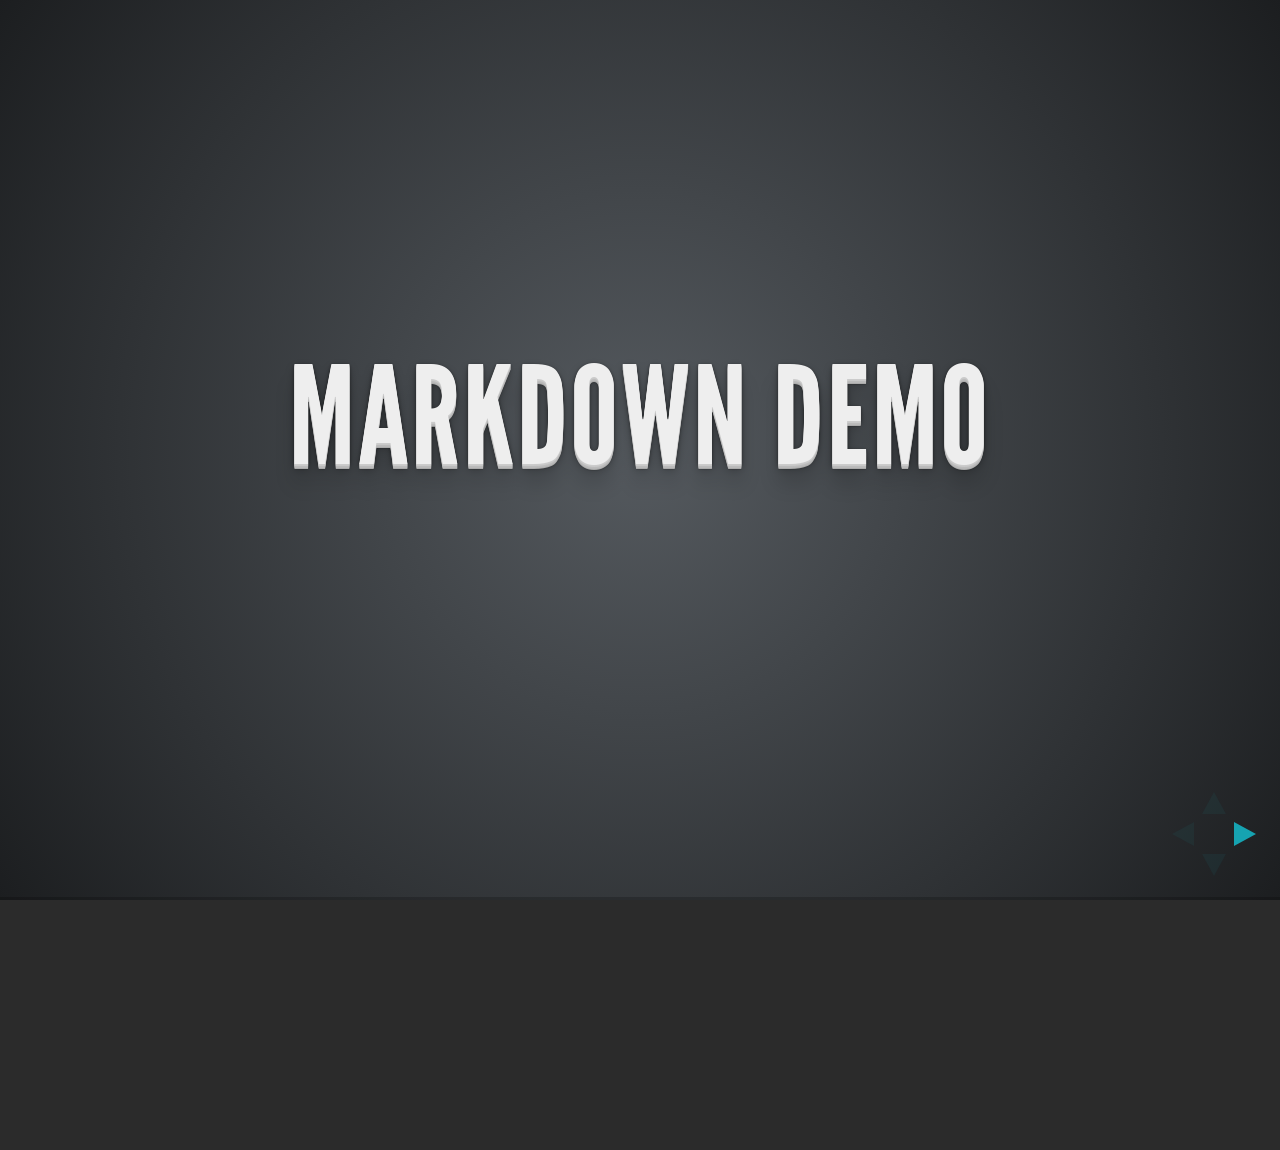
<file: plugin/markdown/example.html>
<!doctype html>
<html lang="en">

	<head>
		<meta charset="utf-8">

		<title>reveal.js - Markdown Demo</title>

		<link rel="stylesheet" href="../../css/reveal.css">
		<link rel="stylesheet" href="../../css/theme/default.css" id="theme">
	</head>

	<body>

		<div class="reveal">

			<div class="slides">

                <!-- Use external markdown resource, separate slides by three newlines; vertical slides by two newlines -->
                <section data-markdown="example.md" data-separator="^\n\n\n" data-vertical="^\n\n"></section>

                <!-- Slides are separated by three dashes (quick 'n dirty regular expression) -->
                <section data-markdown data-separator="---">
                    <script type="text/template">
                        ## Demo 1
                        Slide 1
                        ---
                        ## Demo 1
                        Slide 2
                        ---
                        ## Demo 1
                        Slide 3
                    </script>
                </section>

                <!-- Slides are separated by newline + three dashes + newline, vertical slides identical but two dashes -->
                <section data-markdown data-separator="^\n---\n$" data-vertical="^\n--\n$">
                    <script type="text/template">
                        ## Demo 2
                        Slide 1.1

                        --

                        ## Demo 2
                        Slide 1.2

                        ---

                        ## Demo 2
                        Slide 2
                    </script>
                </section>

                <!-- No "extra" slides, since there are no separators defined (so they'll become horizontal rulers) -->
                <section data-markdown>
                    <script type="text/template">
                        A

                        ---

                        B

                        ---

                        C
                    </script>
                </section>

            </div>
		</div>

		<script src="../../lib/js/head.min.js"></script>
		<script src="../../js/reveal.js"></script>

		<script>

			Reveal.initialize({
				controls: true,
				progress: true,
				history: true,
				center: true,

				theme: Reveal.getQueryHash().theme,
				transition: Reveal.getQueryHash().transition || 'default',

				// Optional libraries used to extend on reveal.js
				dependencies: [
					{ src: '../../lib/js/classList.js', condition: function() { return !document.body.classList; } },
					{ src: 'marked.js', condition: function() { return !!document.querySelector( '[data-markdown]' ); } },
                    { src: 'markdown.js', condition: function() { return !!document.querySelector( '[data-markdown]' ); } },
					{ src: '../notes/notes.js' }
				]
			});

		</script>

	</body>
</html>
</file>
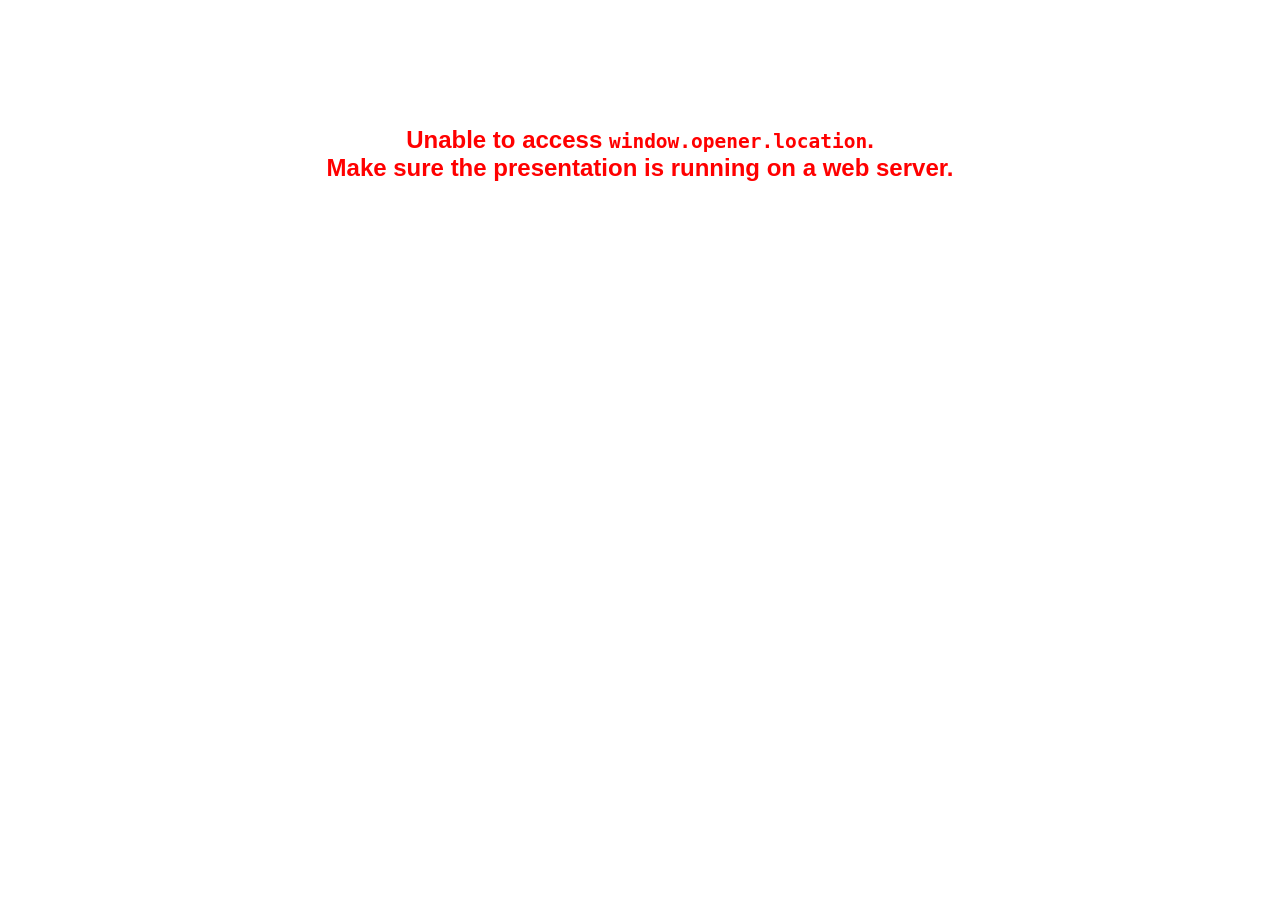
<file: plugin/notes/notes.html>
<!doctype html>
<html lang="en">
	<head>
		<meta charset="utf-8">

		<title>reveal.js - Slide Notes</title>

		<style>
			body {
				font-family: Helvetica;
			}

			#notes {
				font-size: 24px;
				width: 640px;
				margin-top: 5px;
				clear: left;
			}

			#wrap-current-slide {
				width: 640px;
				height: 512px;
				float: left;
				overflow: hidden;
			}

			#current-slide {
				width: 1280px;
				height: 1024px;
				border: none;

				-webkit-transform-origin: 0 0;
				   -moz-transform-origin: 0 0;
					-ms-transform-origin: 0 0;
					 -o-transform-origin: 0 0;
						transform-origin: 0 0;

				-webkit-transform: scale(0.5);
				   -moz-transform: scale(0.5);
					-ms-transform: scale(0.5);
					 -o-transform: scale(0.5);
						transform: scale(0.5);
			}

			#wrap-next-slide {
				width: 448px;
				height: 358px;
				float: left;
				margin: 0 0 0 10px;
				overflow: hidden;
			}

			#next-slide {
				width: 1280px;
				height: 1024px;
				border: none;

				-webkit-transform-origin: 0 0;
				   -moz-transform-origin: 0 0;
					-ms-transform-origin: 0 0;
					 -o-transform-origin: 0 0;
						transform-origin: 0 0;

				-webkit-transform: scale(0.35);
				   -moz-transform: scale(0.35);
					-ms-transform: scale(0.35);
					 -o-transform: scale(0.35);
						transform: scale(0.35);
			}

			.slides {
				position: relative;
				margin-bottom: 10px;
				border: 1px solid black;
				border-radius: 2px;
				background: rgb(28, 30, 32);
			}

			.slides span {
				position: absolute;
				top: 3px;
				left: 3px;
				font-weight: bold;
				font-size: 14px;
				color: rgba( 255, 255, 255, 0.9 );
			}

			.error {
				font-weight: bold;
				color: red;
				font-size: 1.5em;
				text-align: center;
				margin-top: 10%;
			}

			.error code {
				font-family: monospace;
			}

			.time {
				width: 448px;
				margin: 30px 0 0 10px;
				float: left;
				text-align: center;
				opacity: 0;

				-webkit-transition: opacity 0.4s;
				   -moz-transition: opacity 0.4s;
				     -o-transition: opacity 0.4s;
				        transition: opacity 0.4s;
			}

			.elapsed,
			.clock {
				color: #333;
				font-size: 2em;
				text-align: center;
				display: inline-block;
				padding: 0.5em;
				background-color: #eee;
				border-radius: 10px;
			}

			.elapsed h2,
			.clock h2 {
				font-size: 0.8em;
				line-height: 100%;
				margin: 0;
				color: #aaa;
			}

			.elapsed .mute {
				color: #ddd;
			}

		</style>
	</head>

	<body>

		<div id="wrap-current-slide" class="slides">
			<script>document.write( '<iframe width="1280" height="1024" id="current-slide" src="'+ window.opener.location.href +'?receiver"></iframe>' );</script>
		</div>

		<div id="wrap-next-slide" class="slides">
			<script>document.write( '<iframe width="640" height="512" id="next-slide" src="'+ window.opener.location.href +'?receiver"></iframe>' );</script>
			<span>UPCOMING:</span>
		</div>

		<div class="time">
			<div class="clock">
				<h2>Time</h2>
				<span id="clock">0:00:00 AM</span>
			</div>
			<div class="elapsed">
				<h2>Elapsed</h2>
				<span id="hours">00</span><span id="minutes">:00</span><span id="seconds">:00</span>
			</div>
		</div>

		<div id="notes"></div>

		<script src="../../plugin/markdown/marked.js"></script>
		<script>

			window.addEventListener( 'load', function() {

				if( window.opener && window.opener.location && window.opener.location.href ) {

					var notes = document.getElementById( 'notes' ),
						currentSlide = document.getElementById( 'current-slide' ),
						nextSlide = document.getElementById( 'next-slide' ),
						silenced = false;

					window.addEventListener( 'message', function( event ) {
						var data = JSON.parse( event.data );

						// No need for updating the notes in case of fragment changes
						if ( data.notes !== undefined) {
							if( data.markdown ) {
								notes.innerHTML = marked( data.notes );
							}
							else {
								notes.innerHTML = data.notes;
							}
						}

						silenced = true;

						// Update the note slides
						currentSlide.contentWindow.Reveal.slide( data.indexh, data.indexv, data.indexf );
						nextSlide.contentWindow.Reveal.slide( data.nextindexh, data.nextindexv );

						silenced = false;

					}, false );

					var start = new Date(),
						timeEl = document.querySelector( '.time' ),
						clockEl = document.getElementById( 'clock' ),
						hoursEl = document.getElementById( 'hours' ),
						minutesEl = document.getElementById( 'minutes' ),
						secondsEl = document.getElementById( 'seconds' );

					setInterval( function() {

						timeEl.style.opacity = 1;

						var diff, hours, minutes, seconds,
							now = new Date();

						diff = now.getTime() - start.getTime();
						hours = Math.floor( diff / ( 1000 * 60 * 60 ) );
						minutes = Math.floor( ( diff / ( 1000 * 60 ) ) % 60 );
						seconds = Math.floor( ( diff / 1000 ) % 60 );

						clockEl.innerHTML = now.toLocaleTimeString();
						hoursEl.innerHTML = zeroPadInteger( hours );
						hoursEl.className = hours > 0 ? "" : "mute";
						minutesEl.innerHTML = ":" + zeroPadInteger( minutes );
						minutesEl.className = minutes > 0 ? "" : "mute";
						secondsEl.innerHTML = ":" + zeroPadInteger( seconds );

					}, 1000 );

					// Broadcasts the state of the notes window to synchronize
					// the main window
					function synchronizeMainWindow() {

						if( !silenced ) {
							var indices = currentSlide.contentWindow.Reveal.getIndices();
							window.opener.Reveal.slide( indices.h, indices.v, indices.f );
						}

					}

					// Navigate the main window when the notes slide changes
					currentSlide.contentWindow.Reveal.addEventListener( 'slidechanged', synchronizeMainWindow );
					currentSlide.contentWindow.Reveal.addEventListener( 'fragmentshown', synchronizeMainWindow );
					currentSlide.contentWindow.Reveal.addEventListener( 'fragmenthidden', synchronizeMainWindow );

					// Reconfigure the notes window to remove needless UI
					currentSlide.contentWindow.Reveal.configure({ controls: false, progress: false, overview: false });
					nextSlide.contentWindow.Reveal.configure({ controls: false, progress: false, overview: false });

				}
				else {

					document.body.innerHTML =  '<p class="error">Unable to access <code>window.opener.location</code>.<br>Make sure the presentation is running on a web server.</p>';

				}


			}, false );

			function zeroPadInteger( num ) {
				var str = "00" + parseInt( num );
				return str.substring( str.length - 2 );
			}

		</script>
	</body>
</html>
</file>
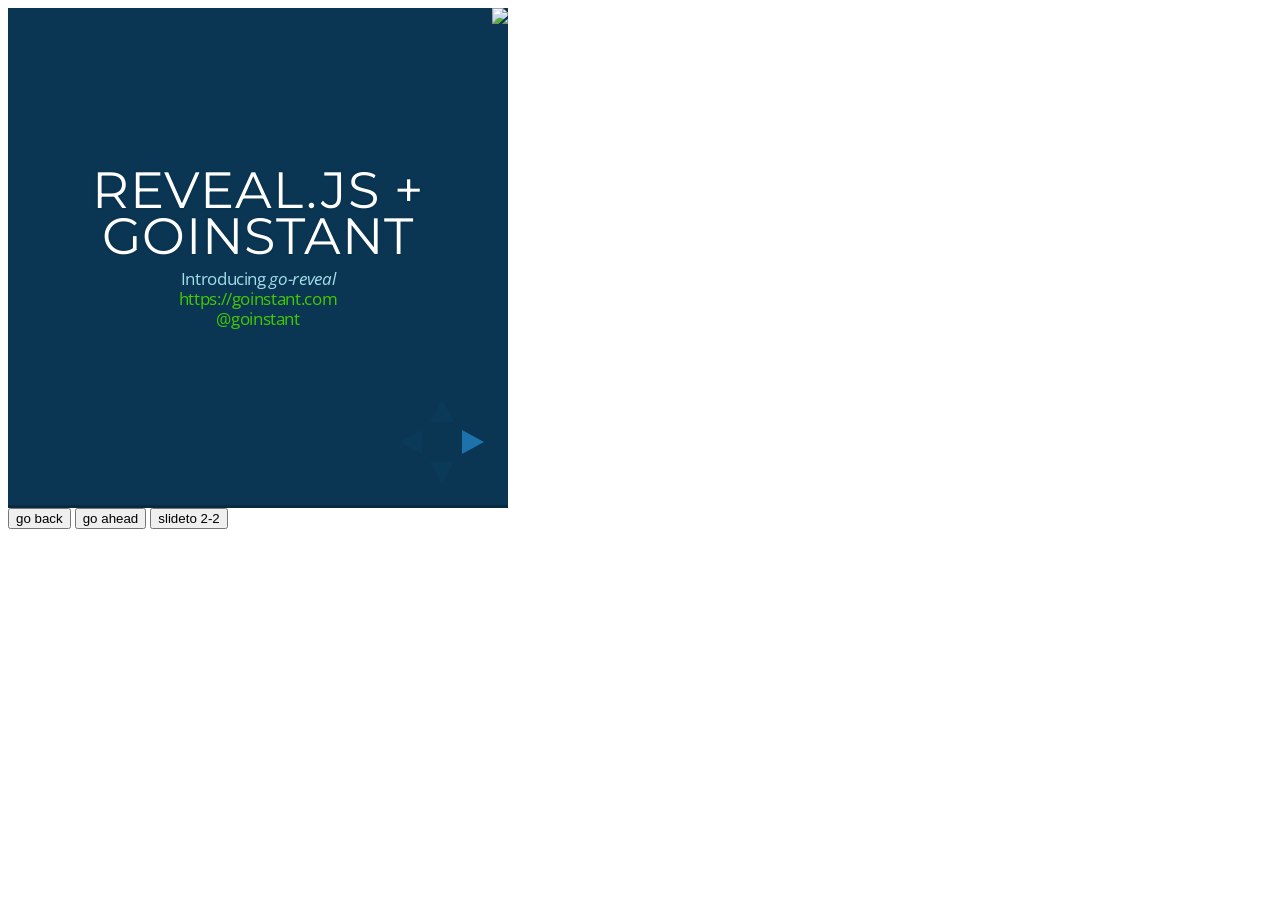
<file: plugin/postmessage/example.html>
<html>
	<body>

		<iframe id="reveal" src="../../index.html" style="border: 0;" width="500" height="500"></iframe>

		<div>
			<input id="back" type="button" value="go back"/>
			<input id="ahead" type="button" value="go ahead"/>
			<input id="slideto" type="button" value="slideto 2-2"/>
		</div>

		<script>

			(function (){

				var back = document.getElementById( 'back' ),
						ahead = document.getElementById( 'ahead' ),
						slideto = document.getElementById( 'slideto' ),
						reveal =  window.frames[0];

					back.addEventListener( 'click', function () {
						
					reveal.postMessage( JSON.stringify({method: 'prev', args: []}), '*' );
				}, false );

				ahead.addEventListener( 'click', function (){
					reveal.postMessage( JSON.stringify({method: 'next', args: []}), '*' );
				}, false );

				slideto.addEventListener( 'click', function (){
					reveal.postMessage( JSON.stringify({method: 'slide', args: [2,2]}), '*' );
				}, false );

			}());

		</script>

	</body>
</html>
</file>
<file: css/reveal.css>
@charset "UTF-8";

/*!
 * reveal.js
 * http://lab.hakim.se/reveal-js
 * MIT licensed
 *
 * Copyright (C) 2013 Hakim El Hattab, http://hakim.se
 */


/*********************************************
 * RESET STYLES
 *********************************************/

html, body, .reveal div, .reveal span, .reveal applet, .reveal object, .reveal iframe,
.reveal h1, .reveal h2, .reveal h3, .reveal h4, .reveal h5, .reveal h6, .reveal p, .reveal blockquote, .reveal pre,
.reveal a, .reveal abbr, .reveal acronym, .reveal address, .reveal big, .reveal cite, .reveal code,
.reveal del, .reveal dfn, .reveal em, .reveal img, .reveal ins, .reveal kbd, .reveal q, .reveal s, .reveal samp,
.reveal small, .reveal strike, .reveal strong, .reveal sub, .reveal sup, .reveal tt, .reveal var,
.reveal b, .reveal u, .reveal i, .reveal center,
.reveal dl, .reveal dt, .reveal dd, .reveal ol, .reveal ul, .reveal li,
.reveal fieldset, .reveal form, .reveal label, .reveal legend,
.reveal table, .reveal caption, .reveal tbody, .reveal tfoot, .reveal thead, .reveal tr, .reveal th, .reveal td,
.reveal article, .reveal aside, .reveal canvas, .reveal details, .reveal embed,
.reveal figure, .reveal figcaption, .reveal footer, .reveal header, .reveal hgroup,
.reveal menu, .reveal nav, .reveal output, .reveal ruby, .reveal section, .reveal summary,
.reveal time, .reveal mark, .reveal audio, video {
	margin: 0;
	padding: 0;
	border: 0;
	font-size: 100%;
	font: inherit;
	vertical-align: baseline;
}

.reveal article, .reveal aside, .reveal details, .reveal figcaption, .reveal figure,
.reveal footer, .reveal header, .reveal hgroup, .reveal menu, .reveal nav, .reveal section {
	display: block;
}


/*********************************************
 * GLOBAL STYLES
 *********************************************/

html,
body {
	width: 100%;
	height: 100%;
	overflow: hidden;
}

body {
	position: relative;
	line-height: 1;
}

::selection {
	background: #FF5E99;
	color: #fff;
	text-shadow: none;
}


/*********************************************
 * HEADERS
 *********************************************/

.reveal h1,
.reveal h2,
.reveal h3,
.reveal h4,
.reveal h5,
.reveal h6 {
	-webkit-hyphens: auto;
	   -moz-hyphens: auto;
	        hyphens: auto;

	word-wrap: break-word;
	line-height: 1;
}

.reveal h1 { font-size: 3.77em; }
.reveal h2 { font-size: 2.11em;	}
.reveal h3 { font-size: 1.55em;	}
.reveal h4 { font-size: 1em;	}


/*********************************************
 * VIEW FRAGMENTS
 *********************************************/

.reveal .slides section .fragment {
	opacity: 0;

	-webkit-transition: all .2s ease;
	   -moz-transition: all .2s ease;
	    -ms-transition: all .2s ease;
	     -o-transition: all .2s ease;
	        transition: all .2s ease;
}
	.reveal .slides section .fragment.visible {
		opacity: 1;
	}

.reveal .slides section .fragment.grow {
	opacity: 1;
}
	.reveal .slides section .fragment.grow.visible {
		-webkit-transform: scale( 1.3 );
		   -moz-transform: scale( 1.3 );
		    -ms-transform: scale( 1.3 );
		     -o-transform: scale( 1.3 );
		        transform: scale( 1.3 );
	}

.reveal .slides section .fragment.shrink {
	opacity: 1;
}
	.reveal .slides section .fragment.shrink.visible {
		-webkit-transform: scale( 0.7 );
		   -moz-transform: scale( 0.7 );
		    -ms-transform: scale( 0.7 );
		     -o-transform: scale( 0.7 );
		        transform: scale( 0.7 );
	}

.reveal .slides section .fragment.zoom-in {
	opacity: 0;

	-webkit-transform: scale( 0.1 );
	   -moz-transform: scale( 0.1 );
	    -ms-transform: scale( 0.1 );
	     -o-transform: scale( 0.1 );
	        transform: scale( 0.1 );
}

	.reveal .slides section .fragment.zoom-in.visible {
		opacity: 1;

		-webkit-transform: scale( 1 );
		   -moz-transform: scale( 1 );
		    -ms-transform: scale( 1 );
		     -o-transform: scale( 1 );
		        transform: scale( 1 );
	}

.reveal .slides section .fragment.roll-in {
	opacity: 0;

	-webkit-transform: rotateX( 90deg );
	   -moz-transform: rotateX( 90deg );
	    -ms-transform: rotateX( 90deg );
	     -o-transform: rotateX( 90deg );
	        transform: rotateX( 90deg );
}
	.reveal .slides section .fragment.roll-in.visible {
		opacity: 1;

		-webkit-transform: rotateX( 0 );
		   -moz-transform: rotateX( 0 );
		    -ms-transform: rotateX( 0 );
		     -o-transform: rotateX( 0 );
		        transform: rotateX( 0 );
	}

.reveal .slides section .fragment.fade-out {
	opacity: 1;
}
	.reveal .slides section .fragment.fade-out.visible {
		opacity: 0;
	}

.reveal .slides section .fragment.semi-fade-out {
	opacity: 1;
}
	.reveal .slides section .fragment.semi-fade-out.visible {
		opacity: 0.5;
	}

.reveal .slides section .fragment.highlight-red,
.reveal .slides section .fragment.highlight-green,
.reveal .slides section .fragment.highlight-blue {
	opacity: 1;
}
	.reveal .slides section .fragment.highlight-red.visible {
		color: #ff2c2d
	}
	.reveal .slides section .fragment.highlight-green.visible {
		color: #17ff2e;
	}
	.reveal .slides section .fragment.highlight-blue.visible {
		color: #1b91ff;
	}


/*********************************************
 * DEFAULT ELEMENT STYLES
 *********************************************/

/* Fixes issue in Chrome where italic fonts did not appear when printing to PDF */
.reveal:after {
  content: '';
  font-style: italic;
}

.reveal iframe {
	z-index: 1;
}

/* Ensure certain elements are never larger than the slide itself */
.reveal img,
.reveal video,
.reveal iframe {
	max-width: 95%;
	max-height: 95%;
}

/** Prevents layering issues in certain browser/transition combinations */
.reveal a {
	position: relative;
}

.reveal strong,
.reveal b {
	font-weight: bold;
}

.reveal em,
.reveal i {
	font-style: italic;
}

.reveal ol,
.reveal ul {
	display: inline-block;

	text-align: left;
	margin: 0 0 0 1em;
}

.reveal ol {
	list-style-type: decimal;
}

.reveal ul {
	list-style-type: disc;
}

.reveal ul ul {
	list-style-type: square;
}

.reveal ul ul ul {
	list-style-type: circle;
}

.reveal ul ul,
.reveal ul ol,
.reveal ol ol,
.reveal ol ul {
	display: block;
	margin-left: 40px;
}

.reveal p {
	margin-bottom: 10px;
	line-height: 1.2em;
}

.reveal q,
.reveal blockquote {
	quotes: none;
}

.reveal blockquote {
	display: block;
	position: relative;
	width: 70%;
	margin: 5px auto;
	padding: 5px;

	font-style: italic;
	background: rgba(255, 255, 255, 0.05);
	box-shadow: 0px 0px 2px rgba(0,0,0,0.2);
}
	.reveal blockquote p:first-child,
	.reveal blockquote p:last-child {
		display: inline-block;
	}

.reveal q {
	font-style: italic;
}

.reveal pre {
	display: block;
	position: relative;
	width: 90%;
	margin: 15px auto;

	text-align: left;
	font-size: 0.55em;
	font-family: monospace;
	line-height: 1.2em;

	word-wrap: break-word;

	box-shadow: 0px 0px 6px rgba(0,0,0,0.3);
}
.reveal code {
	font-family: monospace;
}
.reveal pre code {
	padding: 5px;
	overflow: auto;
	max-height: 400px;
	word-wrap: normal;
}
.reveal pre.stretch code {
	height: 100%;
	max-height: 100%;

	-webkit-box-sizing: border-box;
	   -moz-box-sizing: border-box;
	        box-sizing: border-box;
}

.reveal table th,
.reveal table td {
	text-align: left;
	padding-right: .3em;
}

.reveal table th {
	text-shadow: rgb(255,255,255) 1px 1px 2px;
}

.reveal sup {
	vertical-align: super;
}
.reveal sub {
	vertical-align: sub;
}

.reveal small {
	display: inline-block;
	font-size: 0.6em;
	line-height: 1.2em;
	vertical-align: top;
}

.reveal small * {
	vertical-align: top;
}

.reveal .stretch {
	max-width: none;
	max-height: none;
}


/*********************************************
 * CONTROLS
 *********************************************/

.reveal .controls {
	display: none;
	position: fixed;
	width: 110px;
	height: 110px;
	z-index: 30;
	right: 10px;
	bottom: 10px;
}

.reveal .controls div {
	position: absolute;
	opacity: 0.05;
	width: 0;
	height: 0;
	border: 12px solid transparent;

	-moz-transform: scale(.9999);

	-webkit-transition: all 0.2s ease;
	   -moz-transition: all 0.2s ease;
	    -ms-transition: all 0.2s ease;
	     -o-transition: all 0.2s ease;
	        transition: all 0.2s ease;
}

.reveal .controls div.enabled {
	opacity: 0.7;
	cursor: pointer;
}

.reveal .controls div.enabled:active {
	margin-top: 1px;
}

	.reveal .controls div.navigate-left {
		top: 42px;

		border-right-width: 22px;
		border-right-color: #eee;
	}
		.reveal .controls div.navigate-left.fragmented {
			opacity: 0.3;
		}

	.reveal .controls div.navigate-right {
		left: 74px;
		top: 42px;

		border-left-width: 22px;
		border-left-color: #eee;
	}
		.reveal .controls div.navigate-right.fragmented {
			opacity: 0.3;
		}

	.reveal .controls div.navigate-up {
		left: 42px;

		border-bottom-width: 22px;
		border-bottom-color: #eee;
	}
		.reveal .controls div.navigate-up.fragmented {
			opacity: 0.3;
		}

	.reveal .controls div.navigate-down {
		left: 42px;
		top: 74px;

		border-top-width: 22px;
		border-top-color: #eee;
	}
		.reveal .controls div.navigate-down.fragmented {
			opacity: 0.3;
		}


/*********************************************
 * PROGRESS BAR
 *********************************************/

.reveal .progress {
	position: fixed;
	display: none;
	height: 3px;
	width: 100%;
	bottom: 0;
	left: 0;
	z-index: 10;
}
	.reveal .progress:after {
		content: '';
		display: 'block';
		position: absolute;
		height: 20px;
		width: 100%;
		top: -20px;
	}
	.reveal .progress span {
		display: block;
		height: 100%;
		width: 0px;

		-webkit-transition: width 800ms cubic-bezier(0.260, 0.860, 0.440, 0.985);
		   -moz-transition: width 800ms cubic-bezier(0.260, 0.860, 0.440, 0.985);
		    -ms-transition: width 800ms cubic-bezier(0.260, 0.860, 0.440, 0.985);
		     -o-transition: width 800ms cubic-bezier(0.260, 0.860, 0.440, 0.985);
		        transition: width 800ms cubic-bezier(0.260, 0.860, 0.440, 0.985);
	}


/*********************************************
 * SLIDES
 *********************************************/

.reveal {
	position: relative;
	width: 100%;
	height: 100%;

	-ms-touch-action: none;
}

.reveal .slides {
	position: absolute;
	width: 100%;
	height: 100%;
	left: 50%;
	top: 50%;

	overflow: visible;
	z-index: 1;
	text-align: center;

	-webkit-transition: -webkit-perspective .4s ease;
	   -moz-transition: -moz-perspective .4s ease;
	    -ms-transition: -ms-perspective .4s ease;
	     -o-transition: -o-perspective .4s ease;
	        transition: perspective .4s ease;

	-webkit-perspective: 600px;
	   -moz-perspective: 600px;
	    -ms-perspective: 600px;
	        perspective: 600px;

	-webkit-perspective-origin: 0px -100px;
	   -moz-perspective-origin: 0px -100px;
	    -ms-perspective-origin: 0px -100px;
	        perspective-origin: 0px -100px;
}

.reveal .slides>section {
	-ms-perspective: 600px;
}

.reveal .slides>section,
.reveal .slides>section>section {
	display: none;
	position: absolute;
	width: 100%;
	padding: 20px 0px;

	z-index: 10;
	line-height: 1.2em;
	font-weight: normal;

	-webkit-transform-style: preserve-3d;
	   -moz-transform-style: preserve-3d;
	    -ms-transform-style: preserve-3d;
	        transform-style: preserve-3d;

	-webkit-transition: -webkit-transform-origin 800ms cubic-bezier(0.260, 0.860, 0.440, 0.985),
						-webkit-transform 800ms cubic-bezier(0.260, 0.860, 0.440, 0.985),
						visibility 800ms cubic-bezier(0.260, 0.860, 0.440, 0.985),
						opacity 800ms cubic-bezier(0.260, 0.860, 0.440, 0.985);
	   -moz-transition: -moz-transform-origin 800ms cubic-bezier(0.260, 0.860, 0.440, 0.985),
						-moz-transform 800ms cubic-bezier(0.260, 0.860, 0.440, 0.985),
						visibility 800ms cubic-bezier(0.260, 0.860, 0.440, 0.985),
						opacity 800ms cubic-bezier(0.260, 0.860, 0.440, 0.985);
	    -ms-transition: -ms-transform-origin 800ms cubic-bezier(0.260, 0.860, 0.440, 0.985),
						-ms-transform 800ms cubic-bezier(0.260, 0.860, 0.440, 0.985),
						visibility 800ms cubic-bezier(0.260, 0.860, 0.440, 0.985),
						opacity 800ms cubic-bezier(0.260, 0.860, 0.440, 0.985);
	     -o-transition: -o-transform-origin 800ms cubic-bezier(0.260, 0.860, 0.440, 0.985),
						-o-transform 800ms cubic-bezier(0.260, 0.860, 0.440, 0.985),
						visibility 800ms cubic-bezier(0.260, 0.860, 0.440, 0.985),
						opacity 800ms cubic-bezier(0.260, 0.860, 0.440, 0.985);
	        transition: transform-origin 800ms cubic-bezier(0.260, 0.860, 0.440, 0.985),
						transform 800ms cubic-bezier(0.260, 0.860, 0.440, 0.985),
						visibility 800ms cubic-bezier(0.260, 0.860, 0.440, 0.985),
						opacity 800ms cubic-bezier(0.260, 0.860, 0.440, 0.985);
}

/* Global transition speed settings */
.reveal[data-transition-speed="fast"] .slides section {
	-webkit-transition-duration: 400ms;
	   -moz-transition-duration: 400ms;
	    -ms-transition-duration: 400ms;
	        transition-duration: 400ms;
}
.reveal[data-transition-speed="slow"] .slides section {
	-webkit-transition-duration: 1200ms;
	   -moz-transition-duration: 1200ms;
	    -ms-transition-duration: 1200ms;
	        transition-duration: 1200ms;
}

/* Slide-specific transition speed overrides */
.reveal .slides section[data-transition-speed="fast"] {
	-webkit-transition-duration: 400ms;
	   -moz-transition-duration: 400ms;
	    -ms-transition-duration: 400ms;
	        transition-duration: 400ms;
}
.reveal .slides section[data-transition-speed="slow"] {
	-webkit-transition-duration: 1200ms;
	   -moz-transition-duration: 1200ms;
	    -ms-transition-duration: 1200ms;
	        transition-duration: 1200ms;
}

.reveal .slides>section {
	left: -50%;
	top: -50%;
}

.reveal .slides>section.stack {
	padding-top: 0;
	padding-bottom: 0;
}

.reveal .slides>section.present,
.reveal .slides>section>section.present {
	display: block;
	z-index: 11;
	opacity: 1;
}

.reveal.center,
.reveal.center .slides,
.reveal.center .slides section {
	min-height: auto !important;
}

/* Don't allow interaction with invisible slides */
.reveal .slides>section.future,
.reveal .slides>section>section.future,
.reveal .slides>section.past,
.reveal .slides>section>section.past {
	pointer-events: none;
}

.reveal.overview .slides>section,
.reveal.overview .slides>section>section {
	pointer-events: auto;
}



/*********************************************
 * DEFAULT TRANSITION
 *********************************************/

.reveal .slides>section[data-transition=default].past,
.reveal .slides>section.past {
	display: block;
	opacity: 0;

	-webkit-transform: translate3d(-100%, 0, 0) rotateY(-90deg) translate3d(-100%, 0, 0);
	   -moz-transform: translate3d(-100%, 0, 0) rotateY(-90deg) translate3d(-100%, 0, 0);
	    -ms-transform: translate3d(-100%, 0, 0) rotateY(-90deg) translate3d(-100%, 0, 0);
	        transform: translate3d(-100%, 0, 0) rotateY(-90deg) translate3d(-100%, 0, 0);
}
.reveal .slides>section[data-transition=default].future,
.reveal .slides>section.future {
	display: block;
	opacity: 0;

	-webkit-transform: translate3d(100%, 0, 0) rotateY(90deg) translate3d(100%, 0, 0);
	   -moz-transform: translate3d(100%, 0, 0) rotateY(90deg) translate3d(100%, 0, 0);
	    -ms-transform: translate3d(100%, 0, 0) rotateY(90deg) translate3d(100%, 0, 0);
	        transform: translate3d(100%, 0, 0) rotateY(90deg) translate3d(100%, 0, 0);
}

.reveal .slides>section>section[data-transition=default].past,
.reveal .slides>section>section.past {
	display: block;
	opacity: 0;

	-webkit-transform: translate3d(0, -300px, 0) rotateX(70deg) translate3d(0, -300px, 0);
	   -moz-transform: translate3d(0, -300px, 0) rotateX(70deg) translate3d(0, -300px, 0);
	    -ms-transform: translate3d(0, -300px, 0) rotateX(70deg) translate3d(0, -300px, 0);
	        transform: translate3d(0, -300px, 0) rotateX(70deg) translate3d(0, -300px, 0);
}
.reveal .slides>section>section[data-transition=default].future,
.reveal .slides>section>section.future {
	display: block;
	opacity: 0;

	-webkit-transform: translate3d(0, 300px, 0) rotateX(-70deg) translate3d(0, 300px, 0);
	   -moz-transform: translate3d(0, 300px, 0) rotateX(-70deg) translate3d(0, 300px, 0);
	    -ms-transform: translate3d(0, 300px, 0) rotateX(-70deg) translate3d(0, 300px, 0);
	        transform: translate3d(0, 300px, 0) rotateX(-70deg) translate3d(0, 300px, 0);
}


/*********************************************
 * CONCAVE TRANSITION
 *********************************************/

.reveal .slides>section[data-transition=concave].past,
.reveal.concave  .slides>section.past {
	-webkit-transform: translate3d(-100%, 0, 0) rotateY(90deg) translate3d(-100%, 0, 0);
	   -moz-transform: translate3d(-100%, 0, 0) rotateY(90deg) translate3d(-100%, 0, 0);
	    -ms-transform: translate3d(-100%, 0, 0) rotateY(90deg) translate3d(-100%, 0, 0);
	        transform: translate3d(-100%, 0, 0) rotateY(90deg) translate3d(-100%, 0, 0);
}
.reveal .slides>section[data-transition=concave].future,
.reveal.concave .slides>section.future {
	-webkit-transform: translate3d(100%, 0, 0) rotateY(-90deg) translate3d(100%, 0, 0);
	   -moz-transform: translate3d(100%, 0, 0) rotateY(-90deg) translate3d(100%, 0, 0);
	    -ms-transform: translate3d(100%, 0, 0) rotateY(-90deg) translate3d(100%, 0, 0);
	        transform: translate3d(100%, 0, 0) rotateY(-90deg) translate3d(100%, 0, 0);
}

.reveal .slides>section>section[data-transition=concave].past,
.reveal.concave .slides>section>section.past {
	-webkit-transform: translate3d(0, -80%, 0) rotateX(-70deg) translate3d(0, -80%, 0);
	   -moz-transform: translate3d(0, -80%, 0) rotateX(-70deg) translate3d(0, -80%, 0);
	    -ms-transform: translate3d(0, -80%, 0) rotateX(-70deg) translate3d(0, -80%, 0);
	        transform: translate3d(0, -80%, 0) rotateX(-70deg) translate3d(0, -80%, 0);
}
.reveal .slides>section>section[data-transition=concave].future,
.reveal.concave .slides>section>section.future {
	-webkit-transform: translate3d(0, 80%, 0) rotateX(70deg) translate3d(0, 80%, 0);
	   -moz-transform: translate3d(0, 80%, 0) rotateX(70deg) translate3d(0, 80%, 0);
	    -ms-transform: translate3d(0, 80%, 0) rotateX(70deg) translate3d(0, 80%, 0);
	        transform: translate3d(0, 80%, 0) rotateX(70deg) translate3d(0, 80%, 0);
}


/*********************************************
 * ZOOM TRANSITION
 *********************************************/

.reveal .slides>section[data-transition=zoom].past,
.reveal.zoom .slides>section.past {
	opacity: 0;
	visibility: hidden;

	-webkit-transform: scale(16);
	   -moz-transform: scale(16);
	    -ms-transform: scale(16);
	     -o-transform: scale(16);
	        transform: scale(16);
}
.reveal .slides>section[data-transition=zoom].future,
.reveal.zoom .slides>section.future {
	opacity: 0;
	visibility: hidden;

	-webkit-transform: scale(0.2);
	   -moz-transform: scale(0.2);
	    -ms-transform: scale(0.2);
	     -o-transform: scale(0.2);
	        transform: scale(0.2);
}

.reveal .slides>section>section[data-transition=zoom].past,
.reveal.zoom .slides>section>section.past {
	-webkit-transform: translate(0, -150%);
	   -moz-transform: translate(0, -150%);
	    -ms-transform: translate(0, -150%);
	     -o-transform: translate(0, -150%);
	        transform: translate(0, -150%);
}
.reveal .slides>section>section[data-transition=zoom].future,
.reveal.zoom .slides>section>section.future {
	-webkit-transform: translate(0, 150%);
	   -moz-transform: translate(0, 150%);
	    -ms-transform: translate(0, 150%);
	     -o-transform: translate(0, 150%);
	        transform: translate(0, 150%);
}


/*********************************************
 * LINEAR TRANSITION
 *********************************************/

.reveal.linear section {
	-webkit-backface-visibility: hidden;
	   -moz-backface-visibility: hidden;
	    -ms-backface-visibility: hidden;
	        backface-visibility: hidden;
}

.reveal .slides>section[data-transition=linear].past,
.reveal.linear .slides>section.past {
	-webkit-transform: translate(-150%, 0);
	   -moz-transform: translate(-150%, 0);
	    -ms-transform: translate(-150%, 0);
	     -o-transform: translate(-150%, 0);
	        transform: translate(-150%, 0);
}
.reveal .slides>section[data-transition=linear].future,
.reveal.linear .slides>section.future {
	-webkit-transform: translate(150%, 0);
	   -moz-transform: translate(150%, 0);
	    -ms-transform: translate(150%, 0);
	     -o-transform: translate(150%, 0);
	        transform: translate(150%, 0);
}

.reveal .slides>section>section[data-transition=linear].past,
.reveal.linear .slides>section>section.past {
	-webkit-transform: translate(0, -150%);
	   -moz-transform: translate(0, -150%);
	    -ms-transform: translate(0, -150%);
	     -o-transform: translate(0, -150%);
	        transform: translate(0, -150%);
}
.reveal .slides>section>section[data-transition=linear].future,
.reveal.linear .slides>section>section.future {
	-webkit-transform: translate(0, 150%);
	   -moz-transform: translate(0, 150%);
	    -ms-transform: translate(0, 150%);
	     -o-transform: translate(0, 150%);
	        transform: translate(0, 150%);
}


/*********************************************
 * CUBE TRANSITION
 *********************************************/

.reveal.cube .slides {
	-webkit-perspective: 1300px;
	   -moz-perspective: 1300px;
	    -ms-perspective: 1300px;
	        perspective: 1300px;
}

.reveal.cube .slides section {
	padding: 30px;
	min-height: 700px;

	-webkit-backface-visibility: hidden;
	   -moz-backface-visibility: hidden;
	    -ms-backface-visibility: hidden;
	        backface-visibility: hidden;

	-webkit-box-sizing: border-box;
	   -moz-box-sizing: border-box;
	        box-sizing: border-box;
}
	.reveal.center.cube .slides section {
		min-height: auto;
	}
	.reveal.cube .slides section:not(.stack):before {
		content: '';
		position: absolute;
		display: block;
		width: 100%;
		height: 100%;
		left: 0;
		top: 0;
		background: rgba(0,0,0,0.1);
		border-radius: 4px;

		-webkit-transform: translateZ( -20px );
		   -moz-transform: translateZ( -20px );
		    -ms-transform: translateZ( -20px );
		     -o-transform: translateZ( -20px );
		        transform: translateZ( -20px );
	}
	.reveal.cube .slides section:not(.stack):after {
		content: '';
		position: absolute;
		display: block;
		width: 90%;
		height: 30px;
		left: 5%;
		bottom: 0;
		background: none;
		z-index: 1;

		border-radius: 4px;
		box-shadow: 0px 95px 25px rgba(0,0,0,0.2);

		-webkit-transform: translateZ(-90px) rotateX( 65deg );
		   -moz-transform: translateZ(-90px) rotateX( 65deg );
		    -ms-transform: translateZ(-90px) rotateX( 65deg );
		     -o-transform: translateZ(-90px) rotateX( 65deg );
		        transform: translateZ(-90px) rotateX( 65deg );
	}

.reveal.cube .slides>section.stack {
	padding: 0;
	background: none;
}

.reveal.cube .slides>section.past {
	-webkit-transform-origin: 100% 0%;
	   -moz-transform-origin: 100% 0%;
	    -ms-transform-origin: 100% 0%;
	        transform-origin: 100% 0%;

	-webkit-transform: translate3d(-100%, 0, 0) rotateY(-90deg);
	   -moz-transform: translate3d(-100%, 0, 0) rotateY(-90deg);
	    -ms-transform: translate3d(-100%, 0, 0) rotateY(-90deg);
	        transform: translate3d(-100%, 0, 0) rotateY(-90deg);
}

.reveal.cube .slides>section.future {
	-webkit-transform-origin: 0% 0%;
	   -moz-transform-origin: 0% 0%;
	    -ms-transform-origin: 0% 0%;
	        transform-origin: 0% 0%;

	-webkit-transform: translate3d(100%, 0, 0) rotateY(90deg);
	   -moz-transform: translate3d(100%, 0, 0) rotateY(90deg);
	    -ms-transform: translate3d(100%, 0, 0) rotateY(90deg);
	        transform: translate3d(100%, 0, 0) rotateY(90deg);
}

.reveal.cube .slides>section>section.past {
	-webkit-transform-origin: 0% 100%;
	   -moz-transform-origin: 0% 100%;
	    -ms-transform-origin: 0% 100%;
	        transform-origin: 0% 100%;

	-webkit-transform: translate3d(0, -100%, 0) rotateX(90deg);
	   -moz-transform: translate3d(0, -100%, 0) rotateX(90deg);
	    -ms-transform: translate3d(0, -100%, 0) rotateX(90deg);
	        transform: translate3d(0, -100%, 0) rotateX(90deg);
}

.reveal.cube .slides>section>section.future {
	-webkit-transform-origin: 0% 0%;
	   -moz-transform-origin: 0% 0%;
	    -ms-transform-origin: 0% 0%;
	        transform-origin: 0% 0%;

	-webkit-transform: translate3d(0, 100%, 0) rotateX(-90deg);
	   -moz-transform: translate3d(0, 100%, 0) rotateX(-90deg);
	    -ms-transform: translate3d(0, 100%, 0) rotateX(-90deg);
	        transform: translate3d(0, 100%, 0) rotateX(-90deg);
}


/*********************************************
 * PAGE TRANSITION
 *********************************************/

.reveal.page .slides {
	-webkit-perspective-origin: 0% 50%;
	   -moz-perspective-origin: 0% 50%;
	    -ms-perspective-origin: 0% 50%;
	        perspective-origin: 0% 50%;

	-webkit-perspective: 3000px;
	   -moz-perspective: 3000px;
	    -ms-perspective: 3000px;
	        perspective: 3000px;
}

.reveal.page .slides section {
	padding: 30px;
	min-height: 700px;

	-webkit-box-sizing: border-box;
	   -moz-box-sizing: border-box;
	        box-sizing: border-box;
}
	.reveal.page .slides section.past {
		z-index: 12;
	}
	.reveal.page .slides section:not(.stack):before {
		content: '';
		position: absolute;
		display: block;
		width: 100%;
		height: 100%;
		left: 0;
		top: 0;
		background: rgba(0,0,0,0.1);

		-webkit-transform: translateZ( -20px );
		   -moz-transform: translateZ( -20px );
		    -ms-transform: translateZ( -20px );
		     -o-transform: translateZ( -20px );
		        transform: translateZ( -20px );
	}
	.reveal.page .slides section:not(.stack):after {
		content: '';
		position: absolute;
		display: block;
		width: 90%;
		height: 30px;
		left: 5%;
		bottom: 0;
		background: none;
		z-index: 1;

		border-radius: 4px;
		box-shadow: 0px 95px 25px rgba(0,0,0,0.2);

		-webkit-transform: translateZ(-90px) rotateX( 65deg );
	}

.reveal.page .slides>section.stack {
	padding: 0;
	background: none;
}

.reveal.page .slides>section.past {
	-webkit-transform-origin: 0% 0%;
	   -moz-transform-origin: 0% 0%;
	    -ms-transform-origin: 0% 0%;
	        transform-origin: 0% 0%;

	-webkit-transform: translate3d(-40%, 0, 0) rotateY(-80deg);
	   -moz-transform: translate3d(-40%, 0, 0) rotateY(-80deg);
	    -ms-transform: translate3d(-40%, 0, 0) rotateY(-80deg);
	        transform: translate3d(-40%, 0, 0) rotateY(-80deg);
}

.reveal.page .slides>section.future {
	-webkit-transform-origin: 100% 0%;
	   -moz-transform-origin: 100% 0%;
	    -ms-transform-origin: 100% 0%;
	        transform-origin: 100% 0%;

	-webkit-transform: translate3d(0, 0, 0);
	   -moz-transform: translate3d(0, 0, 0);
	    -ms-transform: translate3d(0, 0, 0);
	        transform: translate3d(0, 0, 0);
}

.reveal.page .slides>section>section.past {
	-webkit-transform-origin: 0% 0%;
	   -moz-transform-origin: 0% 0%;
	    -ms-transform-origin: 0% 0%;
	        transform-origin: 0% 0%;

	-webkit-transform: translate3d(0, -40%, 0) rotateX(80deg);
	   -moz-transform: translate3d(0, -40%, 0) rotateX(80deg);
	    -ms-transform: translate3d(0, -40%, 0) rotateX(80deg);
	        transform: translate3d(0, -40%, 0) rotateX(80deg);
}

.reveal.page .slides>section>section.future {
	-webkit-transform-origin: 0% 100%;
	   -moz-transform-origin: 0% 100%;
	    -ms-transform-origin: 0% 100%;
	        transform-origin: 0% 100%;

	-webkit-transform: translate3d(0, 0, 0);
	   -moz-transform: translate3d(0, 0, 0);
	    -ms-transform: translate3d(0, 0, 0);
	        transform: translate3d(0, 0, 0);
}


/*********************************************
 * FADE TRANSITION
 *********************************************/

.reveal .slides section[data-transition=fade],
.reveal.fade .slides section,
.reveal.fade .slides>section>section {
    -webkit-transform: none;
	   -moz-transform: none;
	    -ms-transform: none;
	     -o-transform: none;
	        transform: none;

	-webkit-transition: opacity 0.5s;
	   -moz-transition: opacity 0.5s;
	    -ms-transition: opacity 0.5s;
	     -o-transition: opacity 0.5s;
	        transition: opacity 0.5s;
}


.reveal.fade.overview .slides section,
.reveal.fade.overview .slides>section>section,
.reveal.fade.overview-deactivating .slides section,
.reveal.fade.overview-deactivating .slides>section>section {
	-webkit-transition: none;
	   -moz-transition: none;
	    -ms-transition: none;
	     -o-transition: none;
	        transition: none;
}


/*********************************************
 * NO TRANSITION
 *********************************************/

.reveal .slides section[data-transition=none],
.reveal.none .slides section {
	-webkit-transform: none;
	   -moz-transform: none;
	    -ms-transform: none;
	     -o-transform: none;
	        transform: none;

	-webkit-transition: none;
	   -moz-transition: none;
	    -ms-transition: none;
	     -o-transition: none;
	        transition: none;
}


/*********************************************
 * OVERVIEW
 *********************************************/

.reveal.overview .slides {
	-webkit-perspective-origin: 0% 0%;
	   -moz-perspective-origin: 0% 0%;
	    -ms-perspective-origin: 0% 0%;
	        perspective-origin: 0% 0%;

	-webkit-perspective: 700px;
	   -moz-perspective: 700px;
	    -ms-perspective: 700px;
	        perspective: 700px;
}

.reveal.overview .slides section {
	height: 600px;
	top: -300px !important;
	overflow: hidden;
	opacity: 1 !important;
	visibility: visible !important;
	cursor: pointer;
	background: rgba(0,0,0,0.1);
}
.reveal.overview .slides section .fragment {
	opacity: 1;
}
.reveal.overview .slides section:after,
.reveal.overview .slides section:before {
	display: none !important;
}
.reveal.overview .slides section>section {
	opacity: 1;
	cursor: pointer;
}
	.reveal.overview .slides section:hover {
		background: rgba(0,0,0,0.3);
	}
	.reveal.overview .slides section.present {
		background: rgba(0,0,0,0.3);
	}
.reveal.overview .slides>section.stack {
	padding: 0;
	top: 0 !important;
	background: none;
	overflow: visible;
}


/*********************************************
 * PAUSED MODE
 *********************************************/

.reveal .pause-overlay {
	position: absolute;
	top: 0;
	left: 0;
	width: 100%;
	height: 100%;
	background: black;
	visibility: hidden;
	opacity: 0;
	z-index: 100;

	-webkit-transition: all 1s ease;
	   -moz-transition: all 1s ease;
	    -ms-transition: all 1s ease;
	     -o-transition: all 1s ease;
	        transition: all 1s ease;
}
.reveal.paused .pause-overlay {
	visibility: visible;
	opacity: 1;
}


/*********************************************
 * FALLBACK
 *********************************************/

.no-transforms {
	overflow-y: auto;
}

.no-transforms .reveal .slides {
	position: relative;
	width: 80%;
	height: auto !important;
	top: 0;
	left: 50%;
	margin: 0;
	text-align: center;
}

.no-transforms .reveal .controls,
.no-transforms .reveal .progress {
	display: none !important;
}

.no-transforms .reveal .slides section {
	display: block !important;
	opacity: 1 !important;
	position: relative !important;
	height: auto;
	min-height: auto;
	top: 0;
	left: -50%;
	margin: 70px 0;

	-webkit-transform: none;
	   -moz-transform: none;
	    -ms-transform: none;
	     -o-transform: none;
	        transform: none;
}

.no-transforms .reveal .slides section section {
	left: 0;
}

.reveal .no-transition,
.reveal .no-transition * {
	-webkit-transition: none !important;
	   -moz-transition: none !important;
	    -ms-transition: none !important;
	     -o-transition: none !important;
	        transition: none !important;
}


/*********************************************
 * BACKGROUND STATES [DEPRECATED]
 *********************************************/

.reveal .state-background {
	position: absolute;
	width: 100%;
	height: 100%;
	background: rgba( 0, 0, 0, 0 );

	-webkit-transition: background 800ms ease;
	   -moz-transition: background 800ms ease;
	    -ms-transition: background 800ms ease;
	     -o-transition: background 800ms ease;
	        transition: background 800ms ease;
}
.alert .reveal .state-background {
	background: rgba( 200, 50, 30, 0.6 );
}
.soothe .reveal .state-background {
	background: rgba( 50, 200, 90, 0.4 );
}
.blackout .reveal .state-background {
	background: rgba( 0, 0, 0, 0.6 );
}
.whiteout .reveal .state-background {
	background: rgba( 255, 255, 255, 0.6 );
}
.cobalt .reveal .state-background {
	background: rgba( 22, 152, 213, 0.6 );
}
.mint .reveal .state-background {
	background: rgba( 22, 213, 75, 0.6 );
}
.submerge .reveal .state-background {
	background: rgba( 12, 25, 77, 0.6);
}
.lila .reveal .state-background {
	background: rgba( 180, 50, 140, 0.6 );
}
.sunset .reveal .state-background {
	background: rgba( 255, 122, 0, 0.6 );
}


/*********************************************
 * PER-SLIDE BACKGROUNDS
 *********************************************/

.reveal>.backgrounds {
	position: absolute;
	width: 100%;
	height: 100%;
}
	.reveal .slide-background {
		position: absolute;
		width: 100%;
		height: 100%;
		opacity: 0;
		visibility: hidden;

		background-color: rgba( 0, 0, 0, 0 );
		background-position: 50% 50%;
		background-repeat: no-repeat;
		background-size: cover;

		-webkit-transition: all 600ms cubic-bezier(0.260, 0.860, 0.440, 0.985);
		   -moz-transition: all 600ms cubic-bezier(0.260, 0.860, 0.440, 0.985);
		    -ms-transition: all 600ms cubic-bezier(0.260, 0.860, 0.440, 0.985);
		     -o-transition: all 600ms cubic-bezier(0.260, 0.860, 0.440, 0.985);
		        transition: all 600ms cubic-bezier(0.260, 0.860, 0.440, 0.985);
	}
	.reveal .slide-background.present {
		opacity: 1;
		visibility: visible;
	}

	.print-pdf .reveal .slide-background {
		opacity: 1 !important;
		visibility: visible !important;
	}

/* Immediate transition style */
.reveal[data-background-transition=none]>.backgrounds .slide-background,
.reveal>.backgrounds .slide-background[data-background-transition=none] {
	-webkit-transition: none;
	   -moz-transition: none;
	    -ms-transition: none;
	     -o-transition: none;
	        transition: none;
}

/* Linear sliding transition style */
.reveal[data-background-transition=slide]>.backgrounds .slide-background,
.reveal>.backgrounds .slide-background[data-background-transition=slide] {
	opacity: 1;

	-webkit-backface-visibility: hidden;
	   -moz-backface-visibility: hidden;
	    -ms-backface-visibility: hidden;
	        backface-visibility: hidden;

	-webkit-transition-duration: 800ms;
	   -moz-transition-duration: 800ms;
	    -ms-transition-duration: 800ms;
	     -o-transition-duration: 800ms;
	        transition-duration: 800ms;
}
	.reveal[data-background-transition=slide]>.backgrounds .slide-background.past,
	.reveal>.backgrounds .slide-background.past[data-background-transition=slide] {
		-webkit-transform: translate(-100%, 0);
		   -moz-transform: translate(-100%, 0);
		    -ms-transform: translate(-100%, 0);
		     -o-transform: translate(-100%, 0);
		        transform: translate(-100%, 0);
	}
	.reveal[data-background-transition=slide]>.backgrounds .slide-background.future,
	.reveal>.backgrounds .slide-background.future[data-background-transition=slide] {
		-webkit-transform: translate(100%, 0);
		   -moz-transform: translate(100%, 0);
		    -ms-transform: translate(100%, 0);
		     -o-transform: translate(100%, 0);
		        transform: translate(100%, 0);
	}

	.reveal[data-background-transition=slide]>.backgrounds .slide-background>.slide-background.past,
	.reveal>.backgrounds .slide-background>.slide-background.past[data-background-transition=slide] {
		-webkit-transform: translate(0, -100%);
		   -moz-transform: translate(0, -100%);
		    -ms-transform: translate(0, -100%);
		     -o-transform: translate(0, -100%);
		        transform: translate(0, -100%);
	}
	.reveal[data-background-transition=slide]>.backgrounds .slide-background>.slide-background.future,
	.reveal>.backgrounds .slide-background>.slide-background.future[data-background-transition=slide] {
		-webkit-transform: translate(0, 100%);
		   -moz-transform: translate(0, 100%);
		    -ms-transform: translate(0, 100%);
		     -o-transform: translate(0, 100%);
		        transform: translate(0, 100%);
	}


/* Global transition speed settings */
.reveal[data-transition-speed="fast"]>.backgrounds .slide-background {
	-webkit-transition-duration: 400ms;
	   -moz-transition-duration: 400ms;
	    -ms-transition-duration: 400ms;
	        transition-duration: 400ms;
}
.reveal[data-transition-speed="slow"]>.backgrounds .slide-background {
	-webkit-transition-duration: 1200ms;
	   -moz-transition-duration: 1200ms;
	    -ms-transition-duration: 1200ms;
	        transition-duration: 1200ms;
}


/*********************************************
 * RTL SUPPORT
 *********************************************/

.reveal.rtl .slides,
.reveal.rtl .slides h1,
.reveal.rtl .slides h2,
.reveal.rtl .slides h3,
.reveal.rtl .slides h4,
.reveal.rtl .slides h5,
.reveal.rtl .slides h6 {
	direction: rtl;
	font-family: sans-serif;
}

.reveal.rtl pre,
.reveal.rtl code {
	direction: ltr;
}

.reveal.rtl ol,
.reveal.rtl ul {
	text-align: right;
}

.reveal.rtl .progress span {
	float: right
}


/*********************************************
 * LINK PREVIEW OVERLAY
 *********************************************/

 .reveal .preview-link-overlay {
 	position: absolute;
 	top: 0;
 	left: 0;
 	width: 100%;
 	height: 100%;
 	z-index: 1000;
 	background: rgba( 0, 0, 0, 0.9 );
 	opacity: 0;
 	visibility: hidden;

 	-webkit-transition: all 0.3s ease;
 	   -moz-transition: all 0.3s ease;
 	    -ms-transition: all 0.3s ease;
 	        transition: all 0.3s ease;
 }
 	.reveal .preview-link-overlay.visible {
 		opacity: 1;
 		visibility: visible;
 	}

 	.reveal .preview-link-overlay .spinner {
 		position: absolute;
 		display: block;
 		top: 50%;
 		left: 50%;
 		width: 32px;
 		height: 32px;
 		margin: -16px 0 0 -16px;
 		z-index: 10;
 		background-image: url([data-uri]%2F%2F%2F6%2Bvr8nJybW1tcDAwOjo6Nvb26ioqKOjo7Ozs%2FLy8vz8%2FAAAAAAAAAAAACH%2FC05FVFNDQVBFMi4wAwEAAAAh%2FhpDcmVhdGVkIHdpdGggYWpheGxvYWQuaW5mbwAh%[base64]%2FV%2FnmOM82XiHRLYKhKP1oZmADdEAAAh%2BQQJCgAAACwAAAAAIAAgAAAE6hDISWlZpOrNp1lGNRSdRpDUolIGw5RUYhhHukqFu8DsrEyqnWThGvAmhVlteBvojpTDDBUEIFwMFBRAmBkSgOrBFZogCASwBDEY%2FCZSg7GSE0gSCjQBMVG023xWBhklAnoEdhQEfyNqMIcKjhRsjEdnezB%2BA4k8gTwJhFuiW4dokXiloUepBAp5qaKpp6%2BHo7aWW54wl7obvEe0kRuoplCGepwSx2jJvqHEmGt6whJpGpfJCHmOoNHKaHx61WiSR92E4lbFoq%2BB6QDtuetcaBPnW6%2BO7wDHpIiK9SaVK5GgV543tzjgGcghAgAh%[base64]%2B%2BG%2Bw48edZPK%2BM6hLJpQg484enXIdQFSS1u6UhksENEQAAIfkECQoAAAAsAAAAACAAIAAABOcQyEmpGKLqzWcZRVUQnZYg1aBSh2GUVEIQ2aQOE%2BG%2BcD4ntpWkZQj1JIiZIogDFFyHI0UxQwFugMSOFIPJftfVAEoZLBbcLEFhlQiqGp1Vd140AUklUN3eCA51C1EWMzMCezCBBmkxVIVHBWd3HHl9JQOIJSdSnJ0TDKChCwUJjoWMPaGqDKannasMo6WnM562R5YluZRwur0wpgqZE7NKUm%2BFNRPIhjBJxKZteWuIBMN4zRMIVIhffcgojwCF117i4nlLnY5ztRLsnOk%2BaV%2BoJY7V7m76PdkS4trKcdg0Zc0tTcKkRAAAIfkECQoAAAAsAAAAACAAIAAABO4QyEkpKqjqzScpRaVkXZWQEximw1BSCUEIlDohrft6cpKCk5xid5MNJTaAIkekKGQkWyKHkvhKsR7ARmitkAYDYRIbUQRQjWBwJRzChi9CRlBcY1UN4g0%[base64]%[base64]%2BE71SRQeyqUToLA7VxF0JDyIQh%2FMVVPMt1ECZlfcjZJ9mIKoaTl1MRIl5o4CUKXOwmyrCInCKqcWtvadL2SYhyASyNDJ0uIiRMDjI0Fd30%2FiI2UA5GSS5UDj2l6NoqgOgN4gksEBgYFf0FDqKgHnyZ9OX8HrgYHdHpcHQULXAS2qKpENRg7eAMLC7kTBaixUYFkKAzWAAnLC7FLVxLWDBLKCwaKTULgEwbLA4hJtOkSBNqITT3xEgfLpBtzE%2FjiuL04RGEBgwWhShRgQExHBAAh%2BQQJCgAAACwAAAAAIAAgAAAE7xDISWlSqerNpyJKhWRdlSAVoVLCWk6JKlAqAavhO9UkUHsqlE6CwO1cRdCQ8iEIfzFVTzLdRAmZX3I2SfZiCqGk5dTESJeaOAlClzsJsqwiJwiqnFrb2nS9kmIcgEsjQydLiIlHehhpejaIjzh9eomSjZR%[base64]%2BE71SRQeyqUToLA7VxF0JDyIQh%[base64]%2BE71SRQeyqUToLA7VxF0JDyIQh%2FMVVPMt1ECZlfcjZJ9mIKoaTl1MRIl5o4CUKXOwmyrCInCKqcWtvadL2SYhyASyNDJ0uIiUd6GAULDJCRiXo1CpGXDJOUjY%2BYip9DhToJA4RBLwMLCwVDfRgbBAaqqoZ1XBMHswsHtxtFaH1iqaoGNgAIxRpbFAgfPQSqpbgGBqUD1wBXeCYp1AYZ19JJOYgH1KwA4UBvQwXUBxPqVD9L3sbp2BNk2xvvFPJd%2BMFCN6HAAIKgNggY0KtEBAAh%[base64]%2BvsYMDAzZQPC9VCNkDWUhGkuE5PxJNwiUK4UfLzOlD4WvzAHaoG9nxPi5d%2BjYUqfAhhykOFwJWiAAAIfkECQoAAAAsAAAAACAAIAAABPAQyElpUqnqzaciSoVkXVUMFaFSwlpOCcMYlErAavhOMnNLNo8KsZsMZItJEIDIFSkLGQoQTNhIsFehRww2CQLKF0tYGKYSg%2BygsZIuNqJksKgbfgIGepNo2cIUB3V1B3IvNiBYNQaDSTtfhhx0CwVPI0UJe0%2Bbm4g5VgcGoqOcnjmjqDSdnhgEoamcsZuXO1aWQy8KAwOAuTYYGwi7w5h%2BKr0SJ8MFihpNbx%2B4Erq7BYBuzsdiH1jCAzoSfl0rVirNbRXlBBlLX%2BBP0XJLAPGzTkAuAOqb0WT5AH7OcdCm5B8TgRwSRKIHQtaLCwg1RAAAOwAAAAAAAAAAAA%3D%3D);

 		visibility: visible;
 		opacity: 0.6;

 		-webkit-transition: all 0.3s ease;
 		   -moz-transition: all 0.3s ease;
 		    -ms-transition: all 0.3s ease;
 		        transition: all 0.3s ease;
 	}

 	.reveal .preview-link-overlay header {
 		position: absolute;
 		left: 0;
 		top: 0;
 		width: 100%;
 		height: 40px;
 		z-index: 2;
 		border-bottom: 1px solid #222;
 	}
 		.reveal .preview-link-overlay header a {
 			display: inline-block;
 			width: 40px;
 			height: 40px;
 			padding: 0 10px;
 			float: right;
 			opacity: 0.6;

 			box-sizing: border-box;
 		}
 			.reveal .preview-link-overlay header a:hover {
 				opacity: 1;
 			}
 			.reveal .preview-link-overlay header a .icon {
 				display: inline-block;
 				width: 20px;
 				height: 20px;

 				background-position: 50% 50%;
 				background-size: 100%;
 				background-repeat: no-repeat;
 			}
 			.reveal .preview-link-overlay header a.close .icon {
 				background-image: url([data-uri]);
 			}
 			.reveal .preview-link-overlay header a.external .icon {
 				background-image: url([data-uri]);
 			}

 	.reveal .preview-link-overlay .viewport {
 		position: absolute;
 		top: 40px;
 		right: 0;
 		bottom: 0;
 		left: 0;
 	}

 	.reveal .preview-link-overlay .viewport iframe {
 		width: 100%;
 		height: 100%;
 		max-width: 100%;
 		max-height: 100%;
 		border: 0;

 		opacity: 0;
 		visibility: hidden;

 		-webkit-transition: all 0.3s ease;
 		   -moz-transition: all 0.3s ease;
 		    -ms-transition: all 0.3s ease;
 		        transition: all 0.3s ease;
 	}

 	.reveal .preview-link-overlay.loaded .viewport iframe {
 		opacity: 1;
 		visibility: visible;
 	}

 	.reveal .preview-link-overlay.loaded .spinner {
 		opacity: 0;
 		visibility: hidden;

 		-webkit-transform: scale(0.2);
 		   -moz-transform: scale(0.2);
 		    -ms-transform: scale(0.2);
 		        transform: scale(0.2);
 	}


/*********************************************
 * ROLLING LINKS
 *********************************************/

.reveal .roll {
	display: inline-block;
	line-height: 1.2;
	overflow: hidden;

	vertical-align: top;

	-webkit-perspective: 400px;
	   -moz-perspective: 400px;
	    -ms-perspective: 400px;
	        perspective: 400px;

	-webkit-perspective-origin: 50% 50%;
	   -moz-perspective-origin: 50% 50%;
	    -ms-perspective-origin: 50% 50%;
	        perspective-origin: 50% 50%;
}
	.reveal .roll:hover {
		background: none;
		text-shadow: none;
	}
.reveal .roll span {
	display: block;
	position: relative;
	padding: 0 2px;

	pointer-events: none;

	-webkit-transition: all 400ms ease;
	   -moz-transition: all 400ms ease;
	    -ms-transition: all 400ms ease;
	        transition: all 400ms ease;

	-webkit-transform-origin: 50% 0%;
	   -moz-transform-origin: 50% 0%;
	    -ms-transform-origin: 50% 0%;
	        transform-origin: 50% 0%;

	-webkit-transform-style: preserve-3d;
	   -moz-transform-style: preserve-3d;
	    -ms-transform-style: preserve-3d;
	        transform-style: preserve-3d;

	-webkit-backface-visibility: hidden;
	   -moz-backface-visibility: hidden;
	        backface-visibility: hidden;
}
	.reveal .roll:hover span {
	    background: rgba(0,0,0,0.5);

	    -webkit-transform: translate3d( 0px, 0px, -45px ) rotateX( 90deg );
	       -moz-transform: translate3d( 0px, 0px, -45px ) rotateX( 90deg );
	        -ms-transform: translate3d( 0px, 0px, -45px ) rotateX( 90deg );
	            transform: translate3d( 0px, 0px, -45px ) rotateX( 90deg );
	}
.reveal .roll span:after {
	content: attr(data-title);

	display: block;
	position: absolute;
	left: 0;
	top: 0;
	padding: 0 2px;

	-webkit-backface-visibility: hidden;
	   -moz-backface-visibility: hidden;
	        backface-visibility: hidden;

	-webkit-transform-origin: 50% 0%;
	   -moz-transform-origin: 50% 0%;
	    -ms-transform-origin: 50% 0%;
	        transform-origin: 50% 0%;

	-webkit-transform: translate3d( 0px, 110%, 0px ) rotateX( -90deg );
	   -moz-transform: translate3d( 0px, 110%, 0px ) rotateX( -90deg );
	    -ms-transform: translate3d( 0px, 110%, 0px ) rotateX( -90deg );
	        transform: translate3d( 0px, 110%, 0px ) rotateX( -90deg );
}


/*********************************************
 * SPEAKER NOTES
 *********************************************/

.reveal aside.notes {
	display: none;
}


/*********************************************
 * ZOOM PLUGIN
 *********************************************/

.zoomed .reveal *,
.zoomed .reveal *:before,
.zoomed .reveal *:after {
	-webkit-transform: none !important;
	   -moz-transform: none !important;
	    -ms-transform: none !important;
	        transform: none !important;

	-webkit-backface-visibility: visible !important;
	   -moz-backface-visibility: visible !important;
	    -ms-backface-visibility: visible !important;
	        backface-visibility: visible !important;
}

.zoomed .reveal .progress,
.zoomed .reveal .controls {
	opacity: 0;
}

.zoomed .reveal .roll span {
	background: none;
}

.zoomed .reveal .roll span:after {
	visibility: hidden;
}
</file>
<file: css/theme/default.css>
@import url(https://fonts.googleapis.com/css?family=Lato:400,700,400italic,700italic);
/**
 * Default theme for reveal.js.
 *
 * Copyright (C) 2011-2012 Hakim El Hattab, http://hakim.se
 */
@font-face {
  font-family: 'League Gothic';
  src: url("../../lib/font/league_gothic-webfont.eot");
  src: url("../../lib/font/league_gothic-webfont.eot?#iefix") format("embedded-opentype"), url("../../lib/font/league_gothic-webfont.woff") format("woff"), url("../../lib/font/league_gothic-webfont.ttf") format("truetype"), url("../../lib/font/league_gothic-webfont.svg#LeagueGothicRegular") format("svg");
  font-weight: normal;
  font-style: normal; }

/*********************************************
 * GLOBAL STYLES
 *********************************************/
body {
  background: #1c1e20;
  background: -moz-radial-gradient(center, circle cover, #555a5f 0%, #1c1e20 100%);
  background: -webkit-gradient(radial, center center, 0px, center center, 100%, color-stop(0%, #555a5f), color-stop(100%, #1c1e20));
  background: -webkit-radial-gradient(center, circle cover, #555a5f 0%, #1c1e20 100%);
  background: -o-radial-gradient(center, circle cover, #555a5f 0%, #1c1e20 100%);
  background: -ms-radial-gradient(center, circle cover, #555a5f 0%, #1c1e20 100%);
  background: radial-gradient(center, circle cover, #555a5f 0%, #1c1e20 100%);
  background-color: #2b2b2b; }

.reveal {
  font-family: "Lato", sans-serif;
  font-size: 36px;
  font-weight: 200;
  letter-spacing: -0.02em;
  color: #eeeeee; }

::selection {
  color: white;
  background: #ff5e99;
  text-shadow: none; }

/*********************************************
 * HEADERS
 *********************************************/
.reveal h1,
.reveal h2,
.reveal h3,
.reveal h4,
.reveal h5,
.reveal h6 {
  margin: 0 0 20px 0;
  color: #eeeeee;
  font-family: "League Gothic", Impact, sans-serif;
  line-height: 0.9em;
  letter-spacing: 0.02em;
  text-transform: uppercase;
  text-shadow: 0px 0px 6px rgba(0, 0, 0, 0.2); }

.reveal h1 {
  text-shadow: 0 1px 0 #cccccc, 0 2px 0 #c9c9c9, 0 3px 0 #bbbbbb, 0 4px 0 #b9b9b9, 0 5px 0 #aaaaaa, 0 6px 1px rgba(0, 0, 0, 0.1), 0 0 5px rgba(0, 0, 0, 0.1), 0 1px 3px rgba(0, 0, 0, 0.3), 0 3px 5px rgba(0, 0, 0, 0.2), 0 5px 10px rgba(0, 0, 0, 0.25), 0 20px 20px rgba(0, 0, 0, 0.15); }

/*********************************************
 * LINKS
 *********************************************/
.reveal a:not(.image) {
  color: #13daec;
  text-decoration: none;
  -webkit-transition: color .15s ease;
  -moz-transition: color .15s ease;
  -ms-transition: color .15s ease;
  -o-transition: color .15s ease;
  transition: color .15s ease; }

.reveal a:not(.image):hover {
  color: #71e9f4;
  text-shadow: none;
  border: none; }

.reveal .roll span:after {
  color: #fff;
  background: #0d99a5; }

/*********************************************
 * IMAGES
 *********************************************/
.reveal section img {
  margin: 15px 0px;
  background: rgba(255, 255, 255, 0.12);
  border: 4px solid #eeeeee;
  box-shadow: 0 0 10px rgba(0, 0, 0, 0.15);
  -webkit-transition: all .2s linear;
  -moz-transition: all .2s linear;
  -ms-transition: all .2s linear;
  -o-transition: all .2s linear;
  transition: all .2s linear; }

.reveal a:hover img {
  background: rgba(255, 255, 255, 0.2);
  border-color: #13daec;
  box-shadow: 0 0 20px rgba(0, 0, 0, 0.55); }

/*********************************************
 * NAVIGATION CONTROLS
 *********************************************/
.reveal .controls div.navigate-left,
.reveal .controls div.navigate-left.enabled {
  border-right-color: #13daec; }

.reveal .controls div.navigate-right,
.reveal .controls div.navigate-right.enabled {
  border-left-color: #13daec; }

.reveal .controls div.navigate-up,
.reveal .controls div.navigate-up.enabled {
  border-bottom-color: #13daec; }

.reveal .controls div.navigate-down,
.reveal .controls div.navigate-down.enabled {
  border-top-color: #13daec; }

.reveal .controls div.navigate-left.enabled:hover {
  border-right-color: #71e9f4; }

.reveal .controls div.navigate-right.enabled:hover {
  border-left-color: #71e9f4; }

.reveal .controls div.navigate-up.enabled:hover {
  border-bottom-color: #71e9f4; }

.reveal .controls div.navigate-down.enabled:hover {
  border-top-color: #71e9f4; }

/*********************************************
 * PROGRESS BAR
 *********************************************/
.reveal .progress {
  background: rgba(0, 0, 0, 0.2); }

.reveal .progress span {
  background: #13daec;
  -webkit-transition: width 800ms cubic-bezier(0.26, 0.86, 0.44, 0.985);
  -moz-transition: width 800ms cubic-bezier(0.26, 0.86, 0.44, 0.985);
  -ms-transition: width 800ms cubic-bezier(0.26, 0.86, 0.44, 0.985);
  -o-transition: width 800ms cubic-bezier(0.26, 0.86, 0.44, 0.985);
  transition: width 800ms cubic-bezier(0.26, 0.86, 0.44, 0.985); }
</file>
